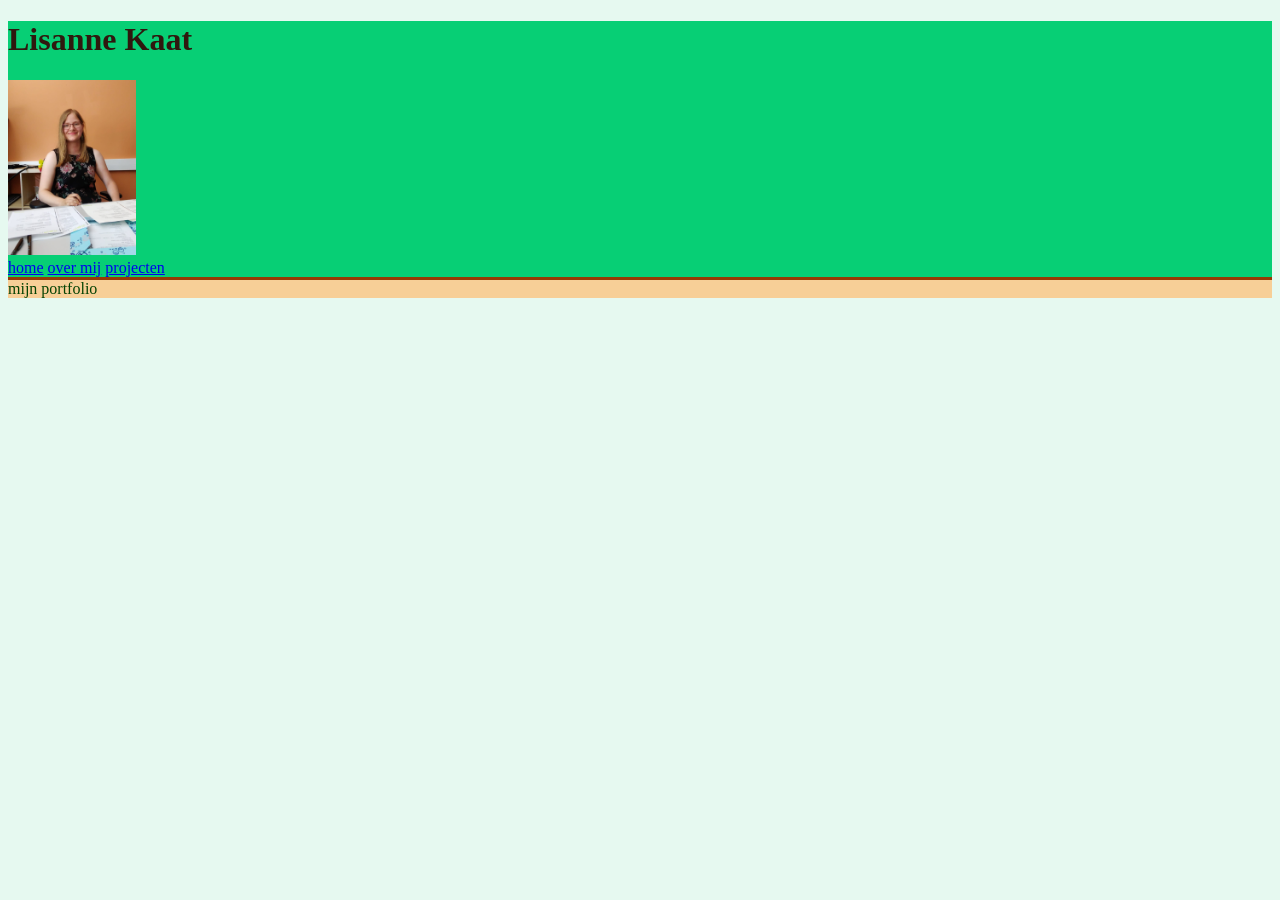
<file: index.html>
<!DOCTYPE html>
<html>
    <head>
        <title>Mijn Portfolio</title>
        <link rel="stylesheet" href="css/style.css">
        <meta name="viewport". content="width=device-width, initial-scale=1.0">
    </head>
    <body>
        <header>
          <h1>Lisanne Kaat</h1>
        <img src="images/profielfoto.jpg" alt="foto van mijn diploma uitreiking" width="128" height="175">
          <nav>
            <a href="index.html">home</a>
            <a href="about.html">over mij</a>
            <a href="projects.html">projecten</a>
          </nav>
        </header>

        <footer> 
            mijn portfolio
        </footer>
    </body>
</html>
</file>
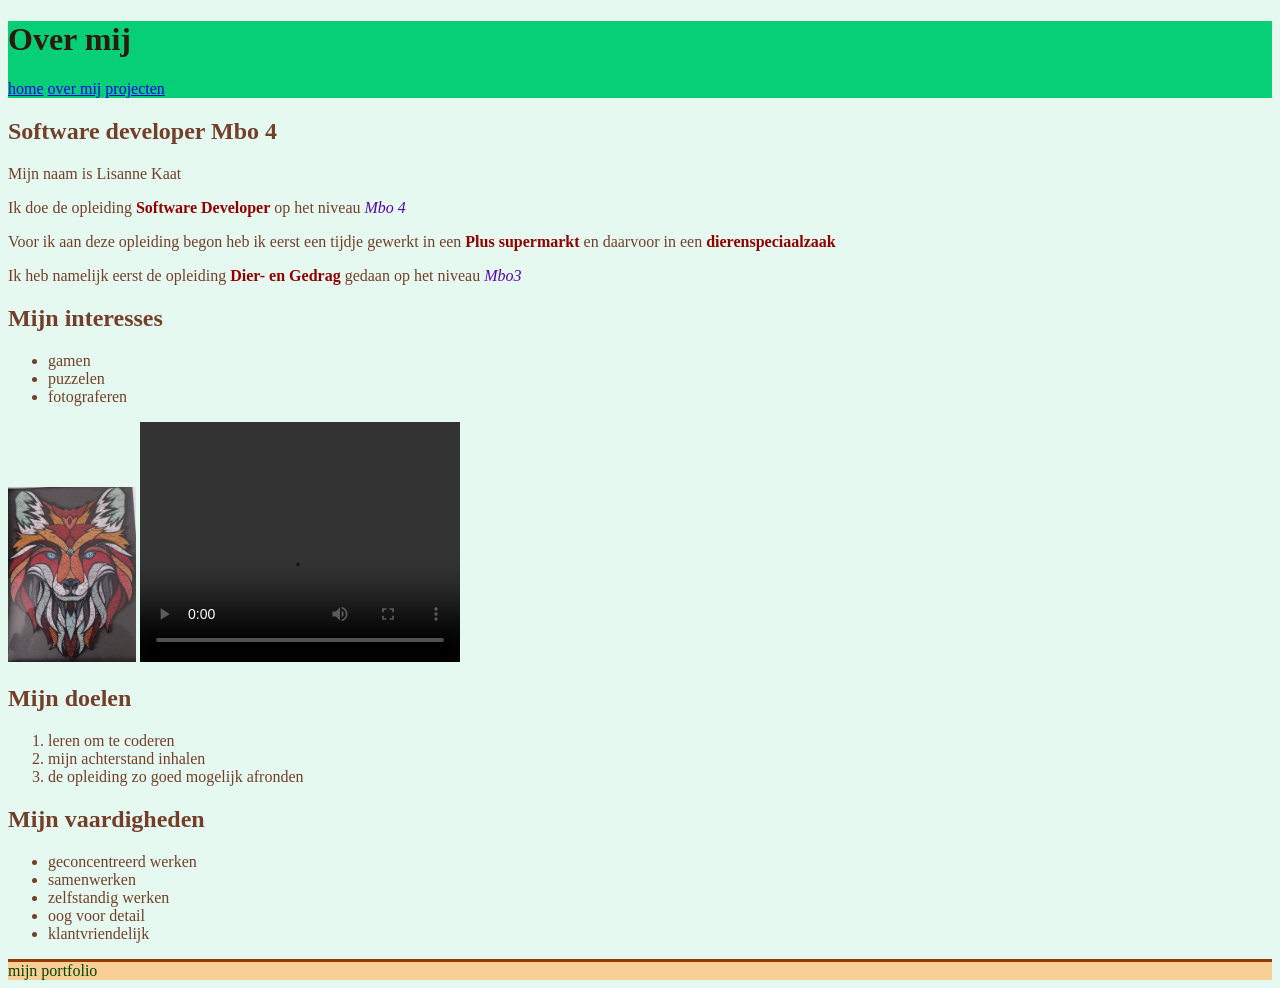
<file: about.html>
<!DOCTYPE html>
<html>
    <head>
        <title>Over mij</title>
        <link rel="stylesheet" href="css/style.css">
        <meta name="viewport". content="width=device-width, initial-scale=1.0">
    
    </head>
    <body>
        <header>
            <h1>Over mij</h1>
            <nav>
                <a href="index.html">home</a>
                <a href="about.html">over mij</a>
                <a href="projects.html">projecten</a>
            </nav>
        </header>
         <main>
            <section id="over mij">
                <h2>Software developer Mbo 4</h2>
                <p>Mijn naam is Lisanne Kaat</p>
                <p>Ik doe de opleiding <strong class="accent">Software Developer</strong> op het niveau <em class="highlight">Mbo 4</em></p>
                <p>Voor ik aan deze opleiding begon heb ik eerst een tijdje gewerkt in een <strong class="accent">Plus supermarkt</strong> en daarvoor in een <strong class="accent">dierenspeciaalzaak</strong></p>
                <p>Ik heb namelijk eerst de opleiding <strong class="accent">Dier- en Gedrag</strong> gedaan op het niveau <em class="highlight">Mbo3</em></p>
                <h2>Mijn interesses</h2>
                <ul>
                    <li>gamen</li>
                    <li>puzzelen</li> 
                    <li>fotograferen</li>
                </ul>
                <img src="images/vos puzzel.jpg" alt="foto van een puzzel" width="128" height="175">
                <video src="images/Too close.mp4" width="320" height="240" controls></video>
                <h2>Mijn doelen</h2>
                <ol>
                    <li>leren om te coderen</li>
                    <li>mijn achterstand inhalen</li>
                    <li>de opleiding zo goed mogelijk afronden</li>
                </ol>
            </section>
            <section id="vaardigheden">
                <h2>Mijn vaardigheden</h2>
                <ul>
                    <li>geconcentreerd werken</li>
                    <li>samenwerken</li>
                    <li>zelfstandig werken</li>
                    <li>oog voor detail</li>
                    <li>klantvriendelijk</li>
                </ul>
            </section>
         </main>
         
        <footer> 
            mijn portfolio
        </footer>

    </body>




</html>
</file>
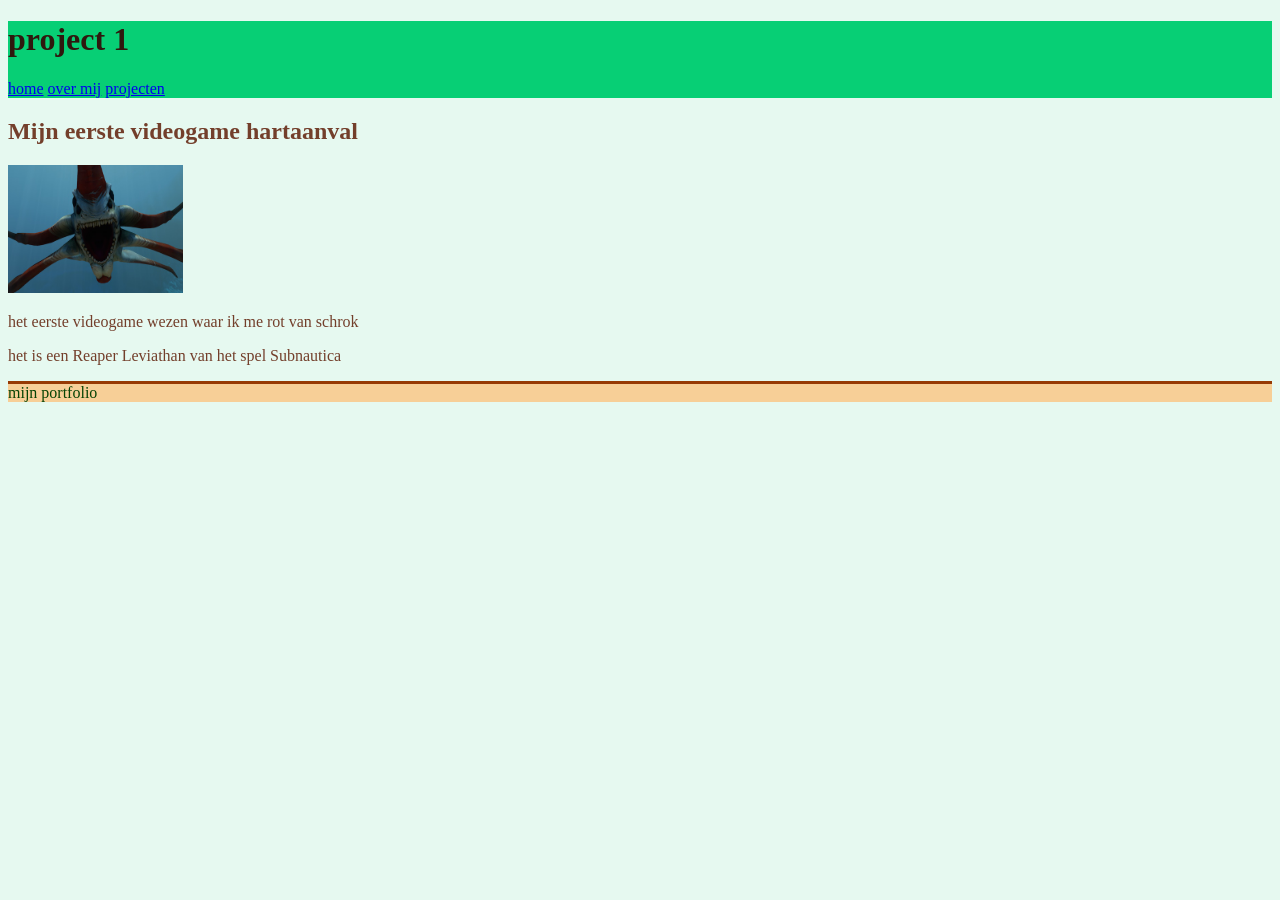
<file: project 1.html>
<!DOCTYPE html>
<html> 
   <head>
        <title>Project 1</title>
        <link rel="stylesheet" href="css/style.css">
        <meta name="viewport". content="width=device-width, initial-scale=1.0">
   </head>
   <body>
      <header>
        <h1>project 1</h1>
          <nav>
            <a href="index.html">home</a>
            <a href="about.html">over mij</a>
            <a href="projects.html">projecten</a>
          </nav>
      </header>
      <main>
        <h2>Mijn eerste videogame hartaanval</h2>
        <img src="images/hartaanval.jpg" alt="een foto van de Reaper leviathan" width="175" height="128">
        <p>het eerste videogame wezen waar ik me rot van schrok</p>
        <p>het is een Reaper Leviathan van het spel Subnautica</p>
      </main>
        <footer> 
            mijn portfolio
        </footer>
    </body>
</html>
</file>
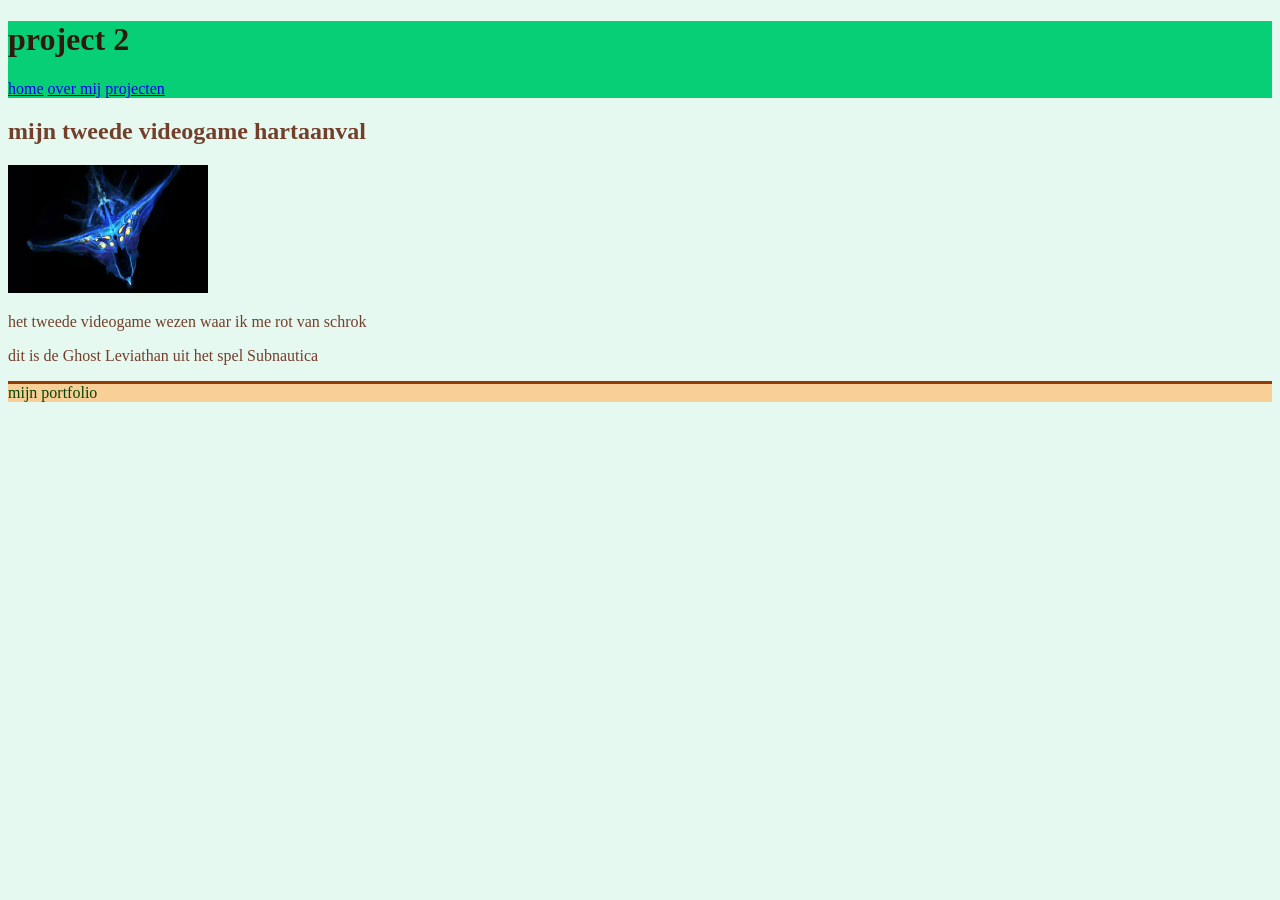
<file: project 2.html>
<!DOCTYPE html>
<html> 
   <head>
        <title>Project 2</title>
        <link rel="stylesheet" href="css/style.css">
        <meta name="viewport". content="width=device-width, initial-scale=1.0">
   </head>
   <body>
      <header>
        <h1>project 2</h1>
          <nav>
            <a href="index.html">home</a>
            <a href="about.html">over mij</a>
            <a href="projects.html">projecten</a>
          </nav>
      </header>

      <main>
      <h2>mijn tweede videogame hartaanval</h2>
      <img src="images/hartaanval2.jpg" alt="een foto van een Ghost leviathan" width="200" height="128">
      <p>het tweede videogame wezen waar ik me rot van schrok</p>
      <p>dit is de Ghost Leviathan uit het spel Subnautica</p>
      </main>

        <footer> 
            mijn portfolio
        </footer>
    </body>
</html>
</file>
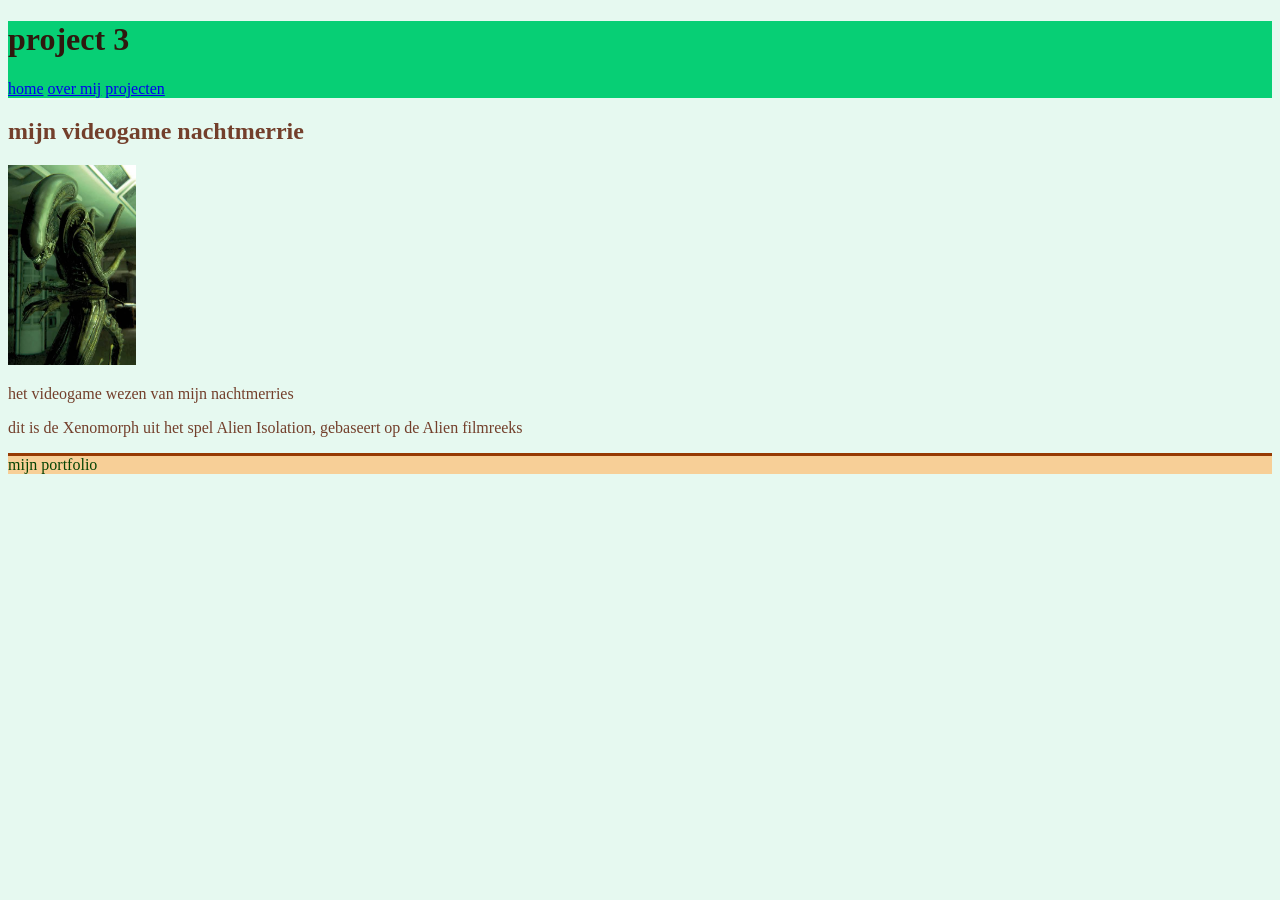
<file: project 3.html>
<!DOCTYPE html>
<html> 
   <head>
        <title>Project 3</title>
        <link rel="stylesheet" href="css/style.css">
        <meta name="viewport". content="width=device-width, initial-scale=1.0">
   </head>
   <body>
      <header>
        <h1>project 3</h1>
          <nav>
            <a href="index.html">home</a>
            <a href="about.html">over mij</a>
            <a href="projects.html">projecten</a>
          </nav>
      </header>

      <main>
      <h2>mijn videogame nachtmerrie</h2>
      <img src="images/nachtmerrie.jpg" alt="een foto van de Alien Isolation Xenomorph" width="128" height="200">
      <p>het videogame wezen van mijn nachtmerries</p>
      <p>dit is de Xenomorph uit het spel Alien Isolation, gebaseert op de Alien filmreeks</p>
      </main>

        <footer> 
            mijn portfolio
        </footer>
    </body>
</html>
</file>
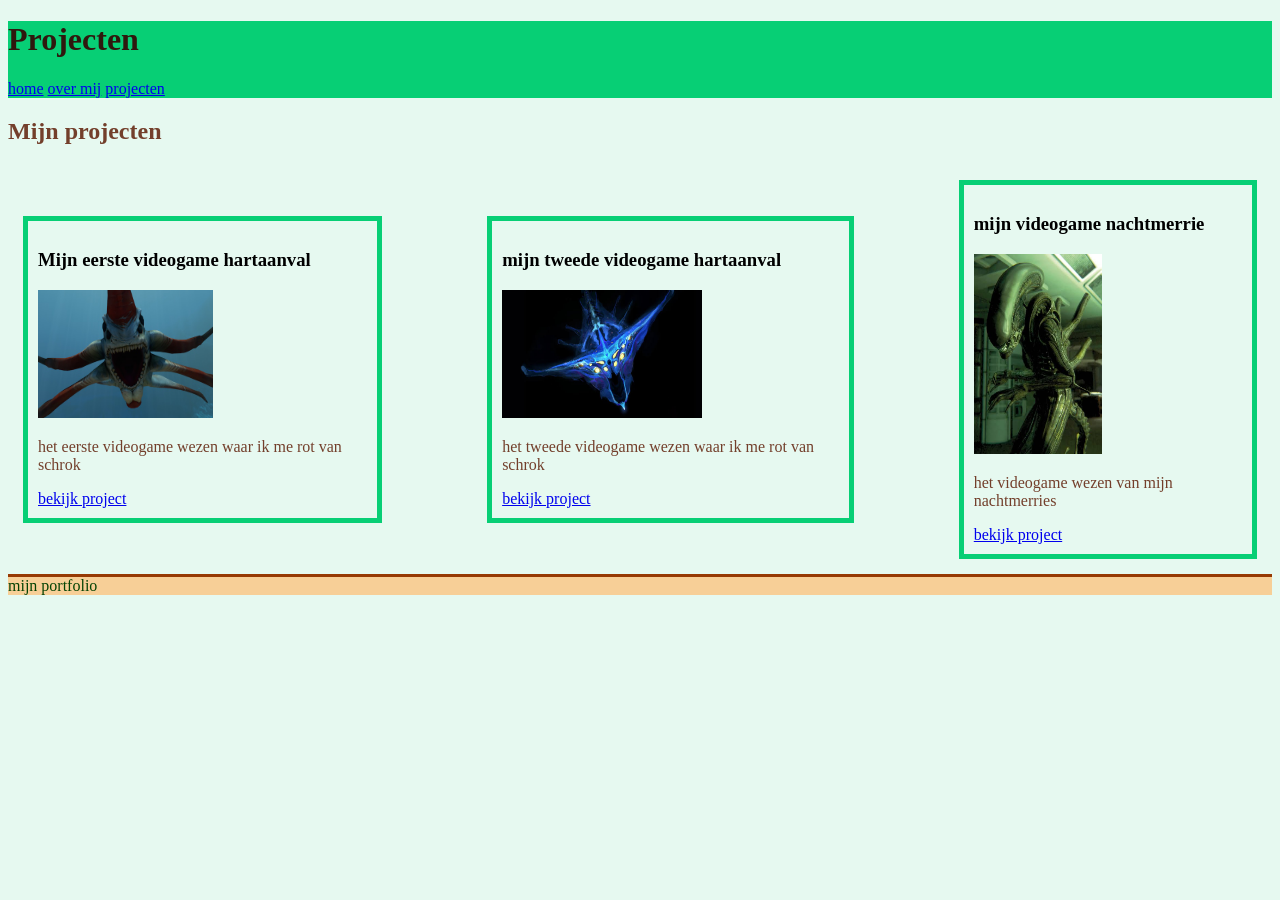
<file: projects.html>
<!DOCTYPE html>
<html>
    <head>
        <title>Projecten</title>
        <link rel="stylesheet" href="css/style.css">
        <meta name="viewport". content="width=device-width, initial-scale=1.0">
    </head>
    <body>
         <header>
            <h1>Projecten</h1>
            <nav>
                <a href="index.html">home</a>
                <a href="about.html">over mij</a>
                <a href="projects.html">projecten</a>
            </nav>
        </header>
        <main>
         <section id="mijn projecten"> 
                <h2>Mijn projecten</h2>

            <div class="projectkaarten">

                <div class="projectkaart">
                    <h3>Mijn eerste videogame hartaanval</h3>
                    <img src="images/hartaanval.jpg" alt="een foto van de Reaper leviathan" width="175" height="128">
                    <p>het eerste videogame wezen waar ik me rot van schrok</p>
                    <a href="project 1.html">bekijk project</a>
                   
                </div>

                <div class="projectkaart">
                    <h3>mijn tweede videogame hartaanval</h3>
                    <img src="images/hartaanval2.jpg" alt="een foto van een Ghost leviathan" width="200" height="128">
                    <p>het tweede videogame wezen waar ik me rot van schrok</p>
                    <a href="project 2.html">bekijk project</a>
                </div>

                <div class="projectkaart">
                    <h3>mijn videogame nachtmerrie</h3>
                    <img src="images/nachtmerrie.jpg" alt="een foto van de Alien Isolation Xenomorph" width="128" height="200">
                    <p>het videogame wezen van mijn nachtmerries</p>
                    <a href="project 3.html">bekijk project</a>
                </div>

            </div>

         </section>
        </main>

        <footer> 
            mijn portfolio
        </footer>
    </body>



</html>
</file>
<file: css/style.css>
:root {
    --primary-color: #2F180E;
    --secundairy-color: #07CF75;
    --background-color: #E6F9F0;
    --text-color: #733F2B;

}

.highlight {
    color: #5703b7 ;
}
.accent {
    color: #920000;
}


header {
    background-color: var(--secundairy-color);
    font-family: 'Times New Roman', Times, serif;
}

body {
    background-color:var(--background-color);
    font-family:'Times New Roman', Times, serif;
    font-size: medium;
    
}

h1 {
    color: var(--primary-color);
  
}

h2 {
    color: var(--text-color);
    
}
p {
    color: var(--text-color);
    font-size: 16px;
}

ol {
    color: var(--text-color);
    font-size: 16px;
}
ul {
    color: var(--text-color);
    font-size: 16px;
}

.projectkaart {
    padding: 10px;
    border: 5px solid #07CF75;
    margin: 15px;
}

* {
    box-sizing: border-box;
}

.projectkaarten {
    display: flex;
    gap: 75px;
    flex-direction: row;
    justify-content: center;
    align-items: center;
}

@media (max-width: 768px) {
    .projectkaarten {
        flex-direction: column;
    }
}

footer {   
     background-color:#F7CF97;
     border-top: 3px solid #963a04;
     color: #054304;
    }
</file>
